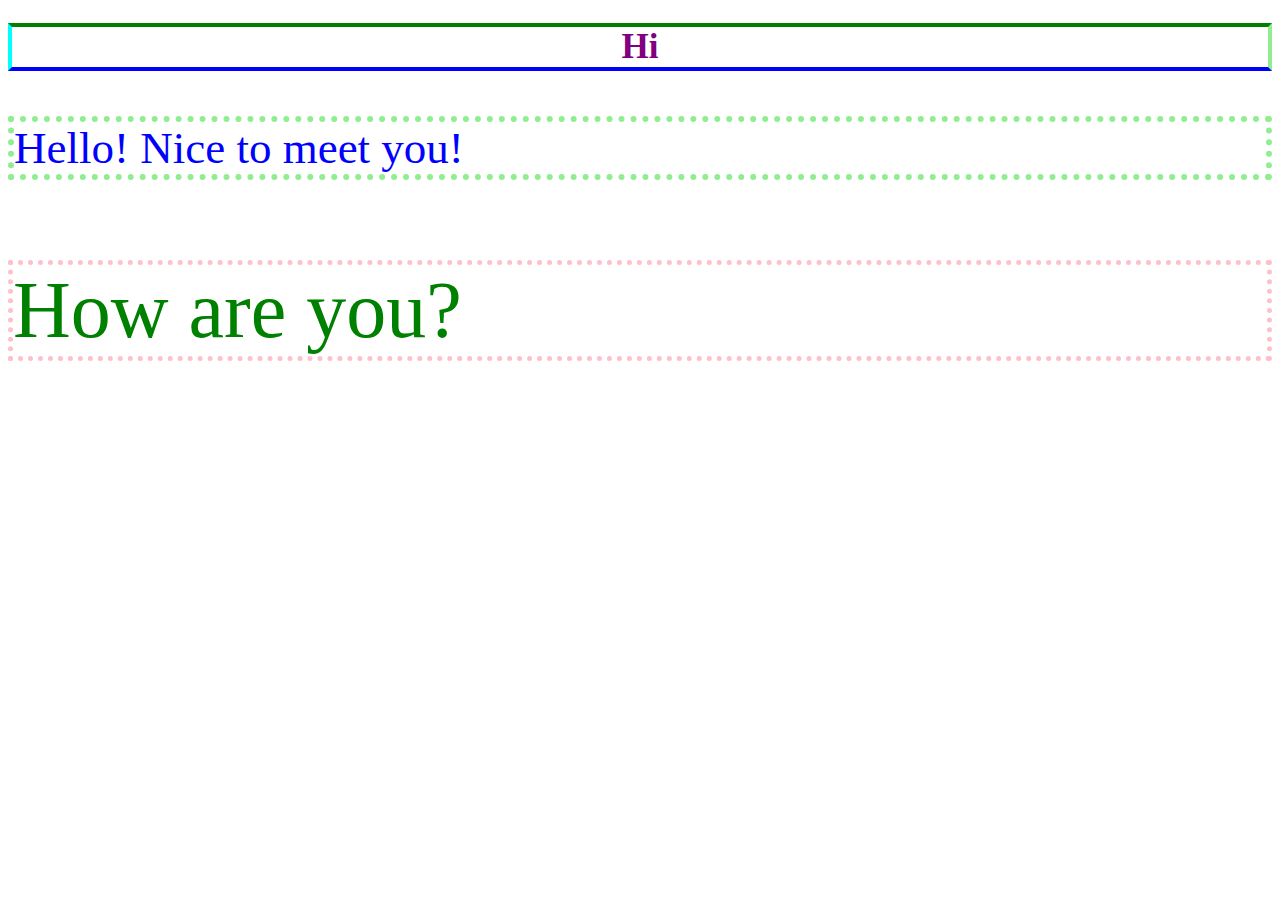
<file: index.html>
<!doctype html>
<html>
<head>
	<title> New page </title>
	<link rel="stylesheet" href="2style.css">
</head>
<body>
	<h1> Hi </h1>
	<p id="p1"> Hello! Nice to meet you! </p>
	<p id="p2"> How are you? </p>






</body>
</html>
</file>
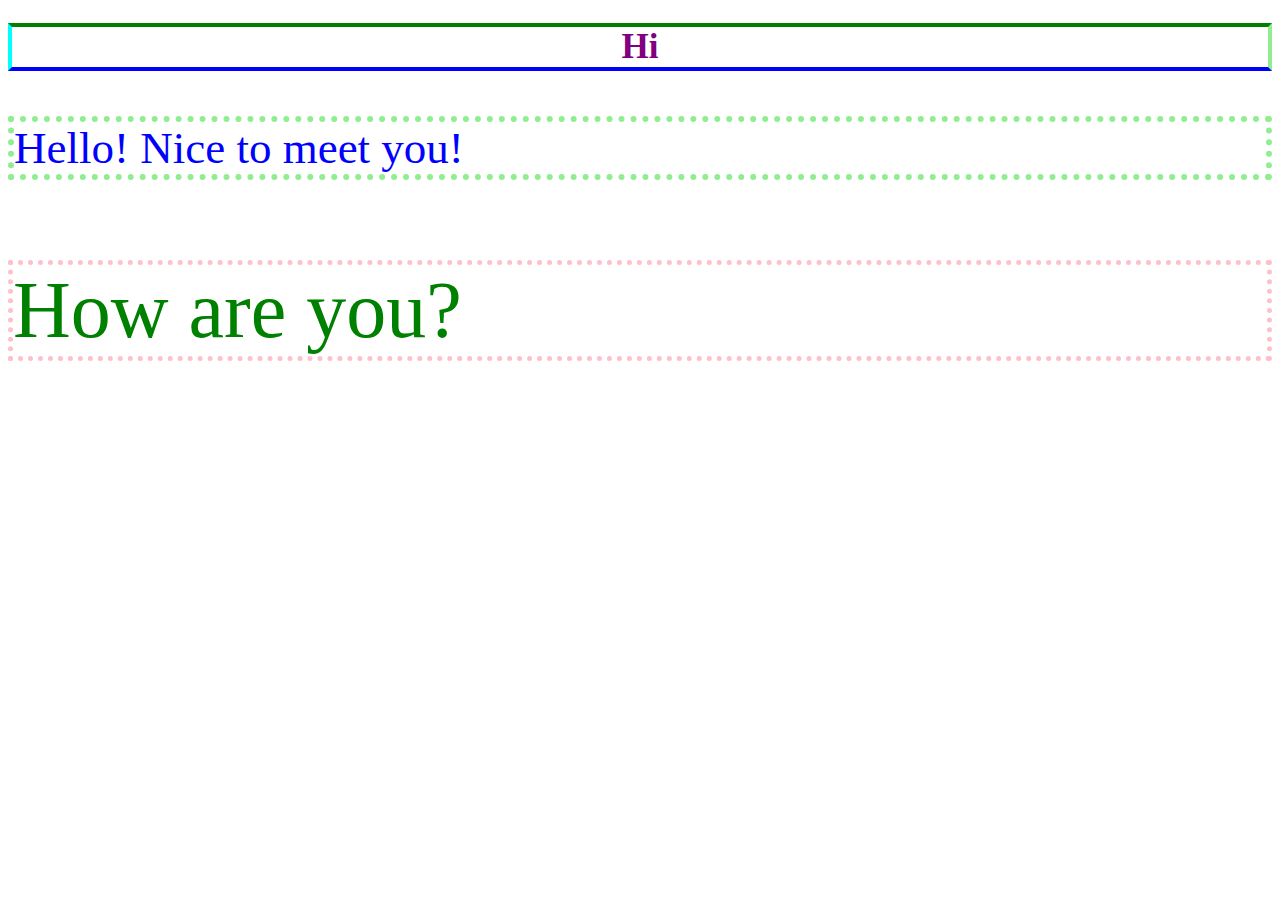
<file: 2index.html>
<!doctype html>
<html>
<head>
	<title> New page </title>
	<link rel="stylesheet" href="2style.css">
</head>
<body>
	<h1> Hi </h1>
	<p id="p1"> Hello! Nice to meet you! </p>
	<p id="p2"> How are you? </p>






</body>
</html>
</file>
<file: 2style.css>
#p1 {
color: blue;
font-size: 45px;
border: 6px dotted lightgreen;
}
#p2 {
color: green;
font-size: 80px;
border: 5px dotted pink;
}
h1 {
color: purple;
font-size: 35px;
border-top: 4px solid green;
border-left: 4px solid aqua;
border-bottom: 4px solid blue;
border-right: 4px solid lightgreen;
text-align: center;
</file>
